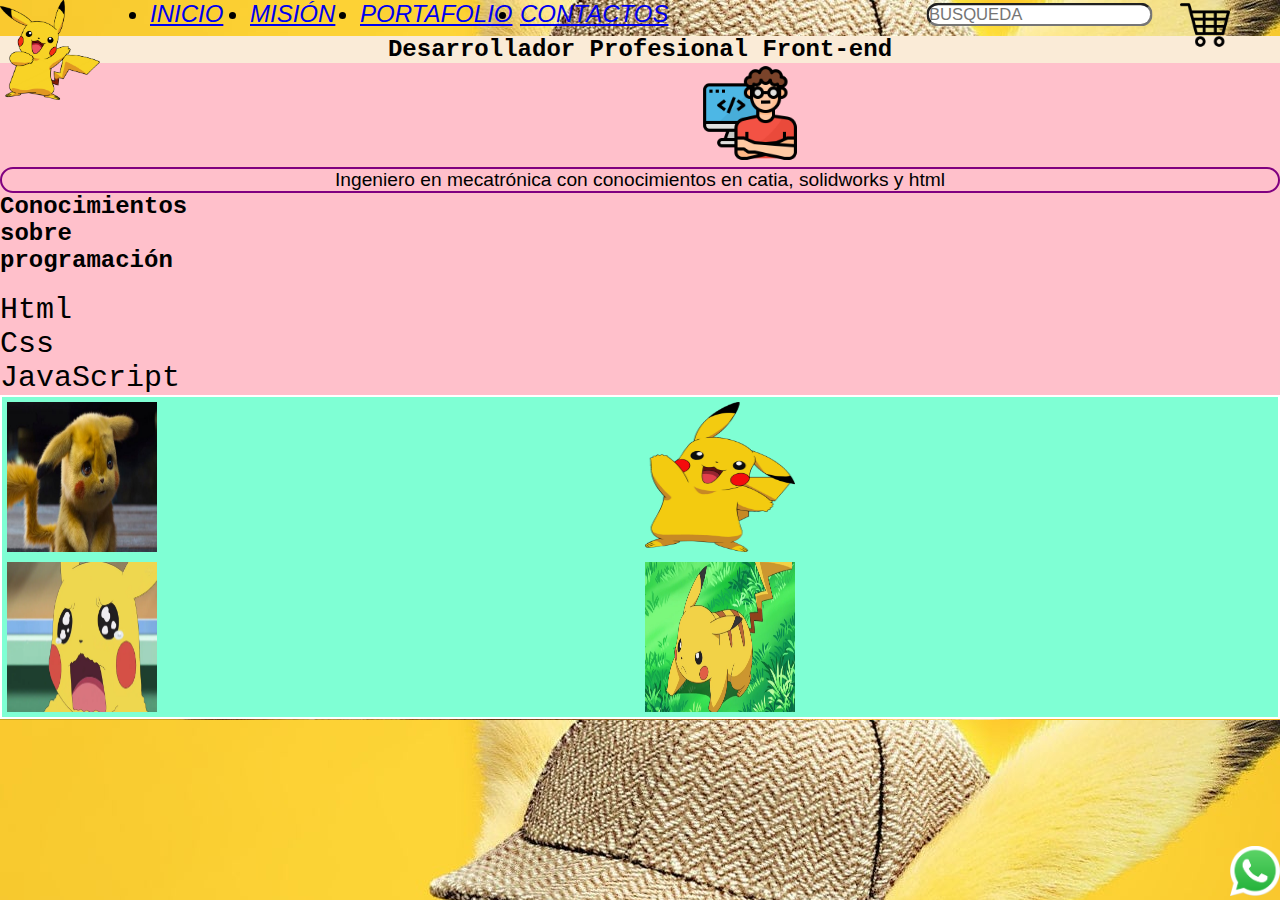
<file: index.html>
<!DOCTYPE html>
<html lang="en">
<head>
    <meta charset="UTF-8">
    <meta http-equiv="X-UA-Compatible" content="IE=edge">
    <meta name="viewport" content="width=device-width, initial-scale=1.0">
    <link rel="stylesheet" href="./estilos.css">
    <title>Desarrollador Web <Front-end></Front-end></title>
</head>
<body>
    
   <header class="menu">
    <nav>
        <ul>
            <li class="inicio"><a href="./index.html">INICIO</a></li>
            <li class="mision"><a href="./mision.html">MISIÓN</a></li>
            <li class="porta"><a href="./portafolio.html">PORTAFOLIO</a></li>
            <li class="contact"><a href="./contacto.html">CONTACTOS</a></li>
        </ul>
        <div class="busqueda">
            <input class="buscador" type="" placeholder="BUSQUEDA">
        </div>
    </nav>
    <div class="logo"><img src="imagenes/580b57fcd9996e24bc43c325.png" width="100" height="100" alt="Logo"></div>
    <aside class="carrito"><img src="./imagenes/carrito.png" width="50" height="50" alt=""></aside>
   </header>
   <main>
    <br>
    <br> 
    <section >
        <h1 id="titulo">Desarrollador Profesional Front-end</h1>
        <img class="presentacion" src="./imagenes/1995515.png" width="100" height="100" alt="Programador trabajando">
        <p class="parrafoCentral">Ingeniero en mecatrónica con conocimientos en catia, solidworks y html</p>
    </section>
    <style>
        .presentacion{
           transform: translate(700px,0px);
        }
    </style>
    <section>
        <h2 class="anima">Conocimientos sobre programación</h2>
        <style>
            @keyframes progre
             {
                0%{width: 0%; background-color: rgb(255, 0, 0);}
                50%{width:25%;background-color: rgb(255, 145, 0);}
                75%{width:50%; background-color:rgb(51, 128, 0)}
                25%{width:75%;  background-color:rgb(0, 169, 248)}
                100%{width:100%;  background-color:rgb(230, 0, 255)}
                
            }
            .anima{
                width: 0px;
                height: 100px;
                background-color: green;

                animation-name: progre;
            }
        </style>
        <ol>
            <li id="lista1">Html</li>
            <li id="lista2">Css</li>
            <li id="lista3">JavaScript</li>
        </ol>
    </section>
    
    
    <aside class="wha"><img src="./imagenes/whatsapp-logo-11.png" width="50" height="50" alt="Whatsaap"></aside>
    <style>
        .wha{
            position: fixed;
            bottom: 0px;
            right: 0px;
        }
    </style>

    <div class="galeria">
        <img src="./imagenes/1.jpg" alt="" width="150px" height="150px">
        <img src="./imagenes/2.webp" alt="" width="150px" height="150px">
        <img src="./imagenes/4.webp" alt="" width="150px" height="150px">
        <img src="./imagenes/33.webp" alt="" width="150px" height="150px">
    </div>
    
    <style>
        .galeria{
            border: 2px solid white;
            background-color: aquamarine;
            display: grid;
            grid-template-columns: 1fr 1fr;
            grid-template-rows: 1fr 1fr;
            gap: 10px;
            padding: 5px;
        }
    </style>
   </main>

</body>
</html>
</file>
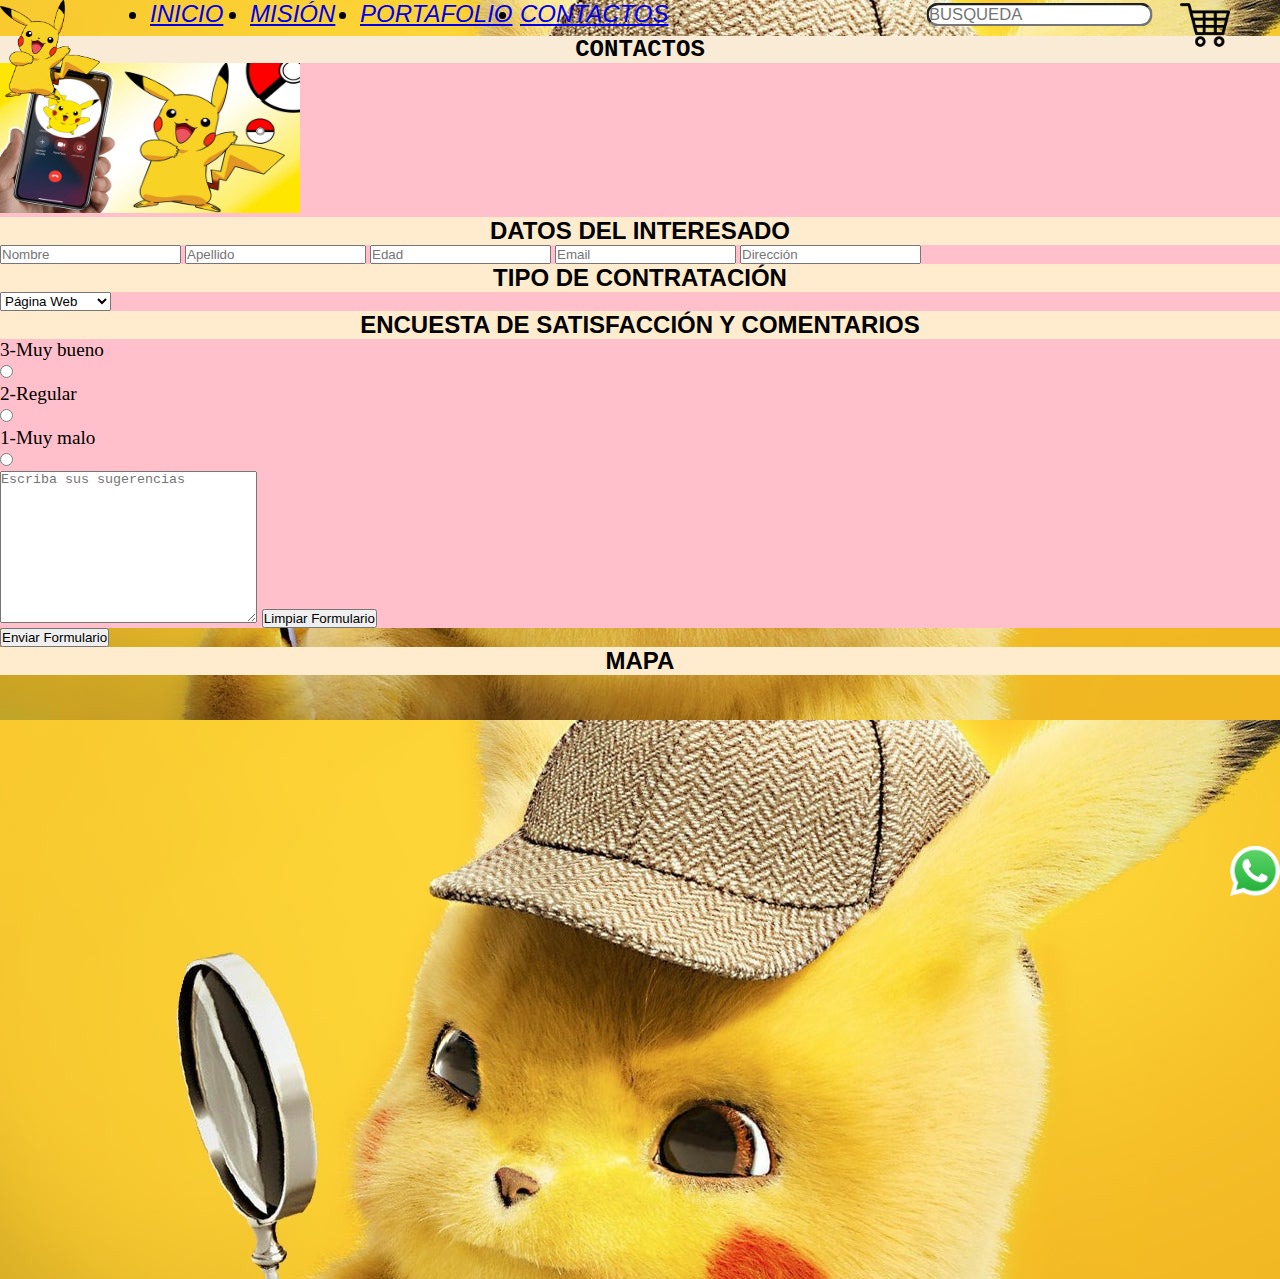
<file: contacto.html>
<!DOCTYPE html>
<html lang="en">
<head>
    <meta charset="UTF-8">
    <meta http-equiv="X-UA-Compatible" content="IE=edge">
    <meta name="viewport" content="width=device-width, initial-scale=1.0">
    <link rel="stylesheet" href="./estilos.css">
    <title>Contacto</title>
</head>
<body>
    <header class="menu">
        <nav>
            <ul>
                <li class="inicio"><a href="./index.html">INICIO</a></li>
                <li class="mision"><a href="./mision.html">MISIÓN</a></li>
                <li class="porta"><a href="./portafolio.html">PORTAFOLIO</a></li>
                <li class="contact"><a href="./contacto.html">CONTACTOS</a></li>
            </ul>
        </nav>
        <div class="busqueda">
            <input class="buscador" type="" placeholder="BUSQUEDA">
        </div>
        <div class="logo"><img src="imagenes/580b57fcd9996e24bc43c325.png" width="100" height="100" alt="Logo"></div>
        <aside class="carrito"><img src="./imagenes/carrito.png" width="50" height="50" alt=""></aside>

    </header>
    <br>
    <br> 
    <main>
        <section>
            <h1>CONTACTOS</h1>
            <img src="./imagenes/maxresdefault.jpg" width="300" height="150" alt="">
        </section>
        <section>
            <h3>DATOS DEL INTERESADO</h3>
            <form>
                <input type="text" placeholder="Nombre">
                <input type="text" placeholder="Apellido">
                <input type="number" placeholder="Edad">
                <input type="email" placeholder="Email">
                <input type="text" placeholder="Dirección">
            </form>
        </section>
        <section>
            <h3>TIPO DE CONTRATACIÓN</h3>
            <form action="">
                <select name="Servicio" id="">
                    <option value="Página Web">Página Web</option>
                    <option value="Asesoramiento">Asesoramiento</option>
                    <option value="Contrato Freelancer">Freelancer</option>
                </select>
            </form>
        </section>
        <section class="formulario">
            <h3>ENCUESTA DE SATISFACCIÓN Y COMENTARIOS</h3>
            <form action="" >
                <div>3-Muy bueno</div>
                <input type="radio" name="1" id="1">
                <div>2-Regular</div>
                <input type="radio" name="1" id="1">
                <div>1-Muy malo</div>
                <input type="radio" name="1" id="1">
            </form>
            <textarea name="" id="" cols="30" rows="10" placeholder="Escriba sus sugerencias"></textarea>
            <input type="reset" value="Limpiar Formulario">
        </section>
        <div class="enviar"><input type="button" value="Enviar Formulario"></div>
        <style>
            .enviar:active{
                color: white;
                background-color: red;
                font-size: 50px;

            }
        </style>
        <div>
            <h3>MAPA</h3>
            <div><iframe src="https://www.google.com/maps/embed?pb=!1m18!1m12!1m3!1d3770.8060267693927!2d-98.21688748394286!3d19.072264204959463!2m3!1f0!2f0!3f0!3m2!1i1024!2i768!4f13.1!3m3!1m2!1s0x85cfc13699716423%3A0x2ac35dc8b0e19956!2sNube%2C%20Valle%20del%20%C3%81ngel%2C%2072040%20Puebla%2C%20Pue.!5e0!3m2!1ses-419!2smx!4v1668989807022!5m2!1ses-419!2smx" width="100%" height="600" style="border:0;" allowfullscreen="" loading="lazy" referrerpolicy="no-referrer-when-downgrade"></iframe></div>

        </div>
        <aside class="wha"><img src="./imagenes/whatsapp-logo-11.png" width="50" height="50" alt="Whatsaap"></aside> 
        <style>
            .wha{
                position: fixed;
                bottom: 0px;
                right: 0px;
            }
        </style>   
    </main>
</body>
</html>
</file>
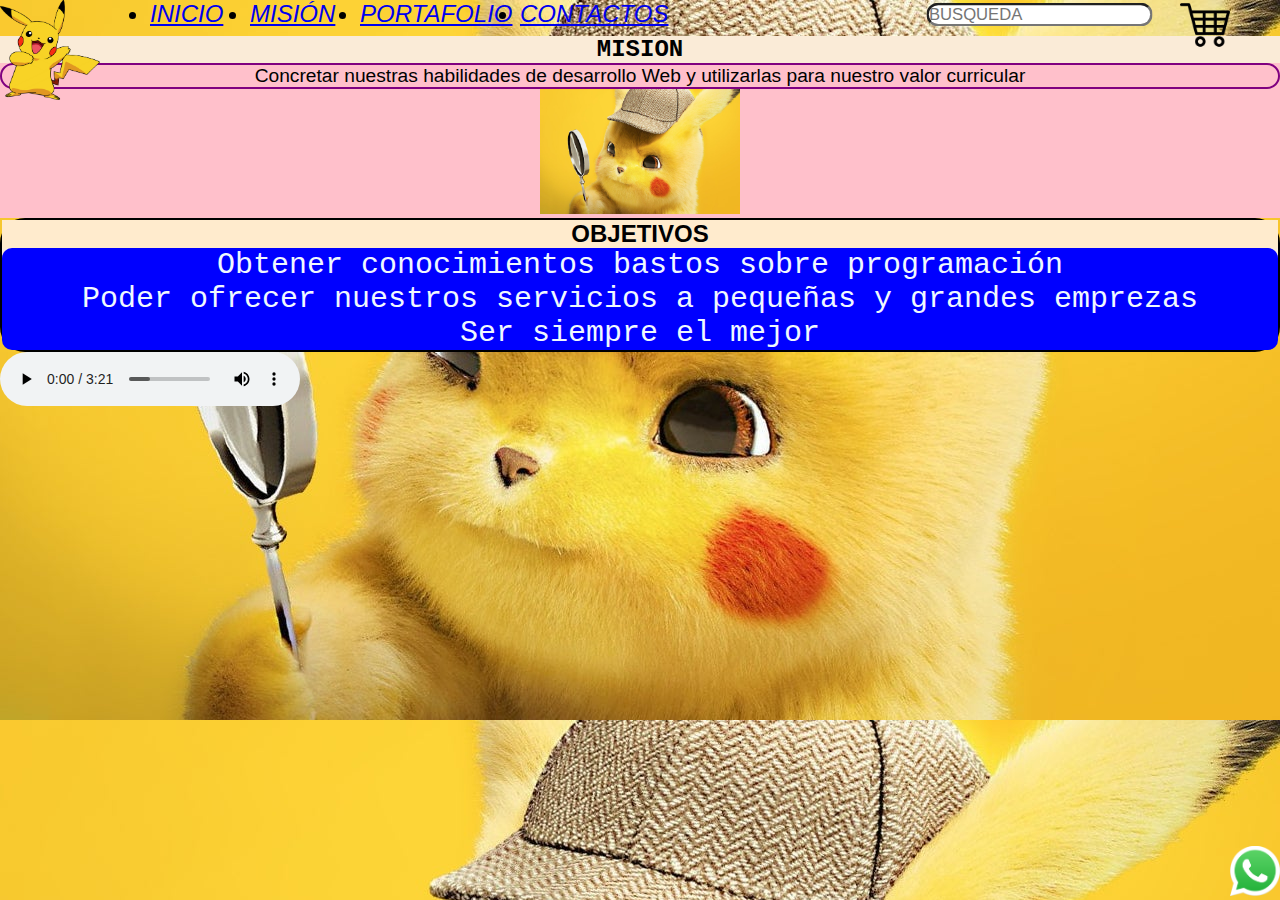
<file: mision.html>
<!DOCTYPE html>
<html lang="en">
<head>
    <meta charset="UTF-8">
    <meta http-equiv="X-UA-Compatible" content="IE=edge">
    <meta name="viewport" content="width=device-width, initial-scale=1.0">
    <link rel="stylesheet" href="./estilos.css">
    <title>Misión</title>
</head>
<body>
   
    <header class="menu">
        <nav>
            <ul>
                <li class="inicio"><a href="./index.html">INICIO</a></li>
            <li class="mision"><a href="./mision.html">MISIÓN</a></li>
            <li class="porta"><a href="./portafolio.html">PORTAFOLIO</a></li>
            <li class="contact"><a href="./contacto.html">CONTACTOS</a></li>
            </ul>
        </nav>
        <div class="busqueda">
            <input class="buscador" type="" placeholder="BUSQUEDA">
        </div>
        <div class="logo"><img src="imagenes/580b57fcd9996e24bc43c325.png" width="100" height="100" alt="Logo"></div>
        <aside class="carrito"><img src="./imagenes/carrito.png" width="50" height="50" alt=""></aside>

    </header>
    <br>
    <br> 
    <main>
        <section id="textoMision">
            <h1>MISION</h1>
            <p class="parrafoCentral">Concretar nuestras habilidades de desarrollo Web y utilizarlas para nuestro valor curricular</p>
            <img src="./imagenes/pokemon-live-action-series-in-development-at-netflix_ajyq.jpg" width="200" height="125" alt="">
        </section>
        <div class="objetivos">
            <h3 >OBJETIVOS</h3>
            <ul class="textO1" id="texto1">
                <li>Obtener conocimientos bastos sobre programación</li>
                <li>Poder ofrecer nuestros servicios a pequeñas y grandes emprezas</li>
                <li>Ser siempre el mejor</li>
            </ul>
        </div>
        <style>
            .textO1{
                color: aliceblue;
                background-color: blue;
                border-radius: 10px;
            }
            .textO1:hover{
                color: aliceblue;
                background-color: purple;
            }
        </style>
        <div>
            <audio src="./imagenes/Y2Mate.is - Pokémon - ¡Atrápalos Ya! (Latino) Oscar Roa [Full]-Rsv2VkoIpk0-160k-1659093482681.mp3" controls autoplay></audio>
        </div>
        <aside class="wha"><img src="./imagenes/whatsapp-logo-11.png" width="50" height="50" alt="Whatsaap"></aside>
        <style>
            .wha{
                position: fixed;
                bottom: 0px;
                right: 0px;
            }
        </style>
    </main>
</body>
</html>
</file>
<file: estilos.css>
body{
    background-image:url(./imagenes/pokemon-live-action-series-in-development-at-netflix_ajyq.jpg) ;
    position: sticky;
}

h1{
    font-size: x-large;
    font-family: 'Courier New', Courier, monospace;
    text-align: center;
    color: black;
    background-color: antiquewhite;
}

h2{
    font-size: x-large;
    font-family: 'Courier New', Courier, monospace;
    text-align: center;
    color: black;
    background-color: blanchedalmond;
}

h3{
    font-size: x-large;
    font-family: 'Lucida Sans', 'Lucida Sans Regular', 'Lucida Grande', 'Lucida Sans Unicode', Geneva, Verdana, sans-serif;

    text-align: center;
    color: black;
    background-color: blanchedalmond;
}

*{
margin: 0;
padding: 0;

}

section{
    background-color: pink;
}




.menu{
    text-align: center;
    font-size: x-large;
    font-style: oblique;
    font-family: 'Franklin Gothic Medium', 'Arial Narrow', Arial, sans-serif;
    
}

#lista1{
    font-size: 30px;
    border-radius: 2px;
    font-family: 'Courier New', Courier, monospace;
   
}

#lista2{
    font-size: 30px;
    border-radius: 2px;
    font-family: 'Courier New', Courier, monospace;
   
}

#lista3{
    font-size: 30px;
    border-radius: 2px;
    font-family: 'Courier New', Courier, monospace;
   
}

.parrafoCentral{
    text-align: center;
    font-size: larger;
    font-family: 'Franklin Gothic Medium', 'Arial Narrow', Arial, sans-serif;
    border: 2px solid purple;
    border-radius: 20px;
}

#textoMision{
    text-align: center;

}

.objetivos{
    text-align: center;
    background-color: antiquewhite;
    border: 2px solid black;
    border-radius: 25px;
}

#texto1{
    font-size: 30px;
    font-family: 'Courier New', Courier, monospace;
}

#tabla{
    text-align: center;
    text-shadow: 10px;
    font-family: 'Gill Sans', 'Gill Sans MT', Calibri, 'Trebuchet MS', sans-serif;

}

.foto{
    text-align: center;
}

.formulario{
    font-size: larger;
    font-family: Georgia, 'Times New Roman', Times, serif;
}

.logo{
    position: absolute;
    top: 0px;
    left: 0px;
    
}
.buscador{
    border-radius: 10px;
    transform:scale(1.25);
    position: absolute;
    top: 5px;
    right: 150px;

}

.buscador:hover{
    background-color: greenyellow;
    
}

.inicio{
    color: black;
    position: absolute;
    top: 0px;
    left: 150px;
}
.mision{
    color: black;
    position: absolute;
    top: 0px;
    left: 250px;
}
.porta{
    color: black;
    position: absolute;
    top: 0px;
    left: 360px;
}
.contact{
    color: black;
    position: absolute;
    top: 0px;
    left: 520px;
}

.inicio:hover, .mision:hover, .porta:hover, .contact:hover{
    color: red;

}
.carrito{
    position: absolute;
    top: 0px;
    right: 50px;
    
}
</file>
